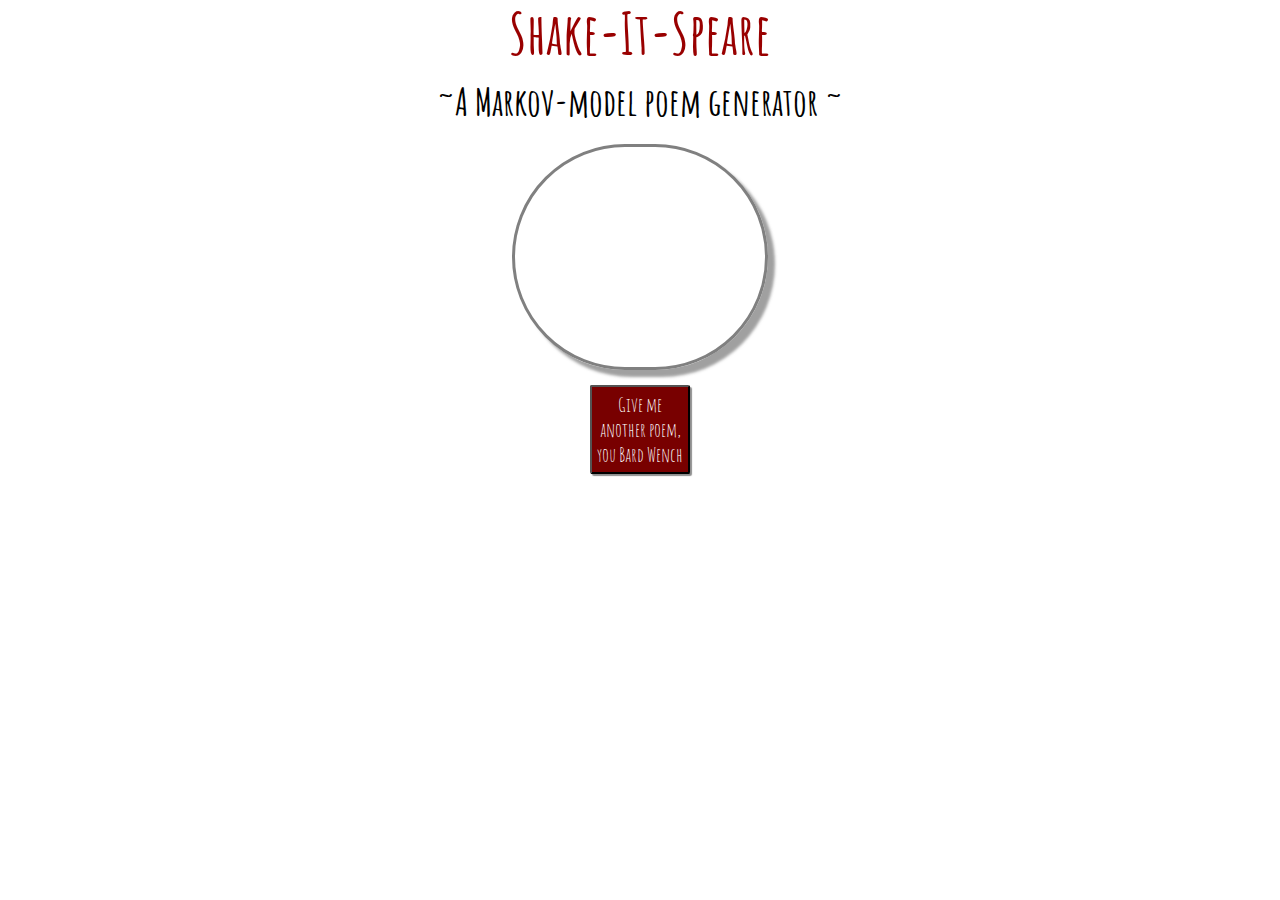
<file: shake_it_speare/index.html>
<!DOCTYPE html>
<html>
<head>
	<link href="http://fonts.googleapis.com/css?family=Josefin+Sans:700|Amatic+SC:700" rel="stylesheet" type="text/css" />
	<title>Shake-It-Speare Extravaganza</title>
	<link rel="stylesheet" type="text/css" href="styles/style.css">
	<script src="javascripts/jquery.js" type="text/javascript" ></script>
	<script src="javascripts/scripts.js" type="text/javascript" ></script>
</head>
<body>

<h1>Shake-It-Speare</h1>
	<h2>~A Markov-model poem generator ~</h2>
		
			
		<div id="container1">
		<div class="rectangle"></div>
		<div class="rectangle2"></div>
		<div class="rectangle1"></div>
		
			<div id="shakes-photo"></div>


		</div>
		<div id="container3">
			<button id='generate-button'>Give me another poem, you Bard Wench</button>
		</div>

		<div id="container2">
			<div id='poem-space'>
		</div>
	
</body>
</html>
</file>
<file: shake_it_speare/styles/style.css>
body {
  background-image: url(http://www.parisfleamarkethfc.com/images/paper-background.jpg);
  background-size: cover;
}
h1 {
    font-family: 'Amatic SC', sans-serif, cursive;
    font-weight: 700;
    line-height: 50px;
    font-size: 57px;
    margin: 0 0 23px 0;
    text-align: center;
    color: rgb(153,0,0);

}
h2 {
    font-family: 'Amatic SC', sans-serif, cursive;
    font-weight: 700;
    line-height: 40px;
    font-size: 38px;
    margin: 0 0 23px 0;
    text-align: center;
}
li {
  list-style: none;
}
#generate-button{
  font-family: 'Amatic SC', sans-serif, cursive;
  font-size: 20px;
  margin: 15px 0 15px 0;
  position: relative;
  display: center;
  padding: 5px;
  box-shadow: 2px 2px 1px rgba(96, 96, 96, 0.7);
  border-radius: 2px;
  border-bottom: 2px solid black;
  -webkit-border-radius: 2px;
  -moz-border-radius: 2px;
  background-color: rgb(120, 0, 0);
  color: white;

}
#poem-space {
    font-family: 'Josefin Sans', sans-serif;
    font-size: 16px;
    font-weight: 700;
    line-height: 23px;
    margin: 0 0 23px 0;
}


#container1{
  text-align: center;
  margin: auto;
  max-width: 300px;
}
#container2 {
  text-align: left;
  margin: auto;
  max-width: 400px;
}

#container3 {
  text-align: center;
  margin: auto;
  max-width: 100px;
}





#shakes-photo {
  background: url(https://bornstoryteller.files.wordpress.com/2011/07/shakespeare.gif);
  background-size: cover;
  height: 220px;
  width: 250px;
  margin-left: auto;
  margin-right: auto;
  display: block;
  box-shadow: 7px 7px 3px rgba(96, 96, 96, 0.6);
  border-radius: 150px;
  -webkit-border-radius: 150px;
  -moz-border-radius: 150px;
  border: 3px solid grey;

}

@media screen and (max-width: 600px) {

    body {
        background-size: auto;

    }


}
</file>
